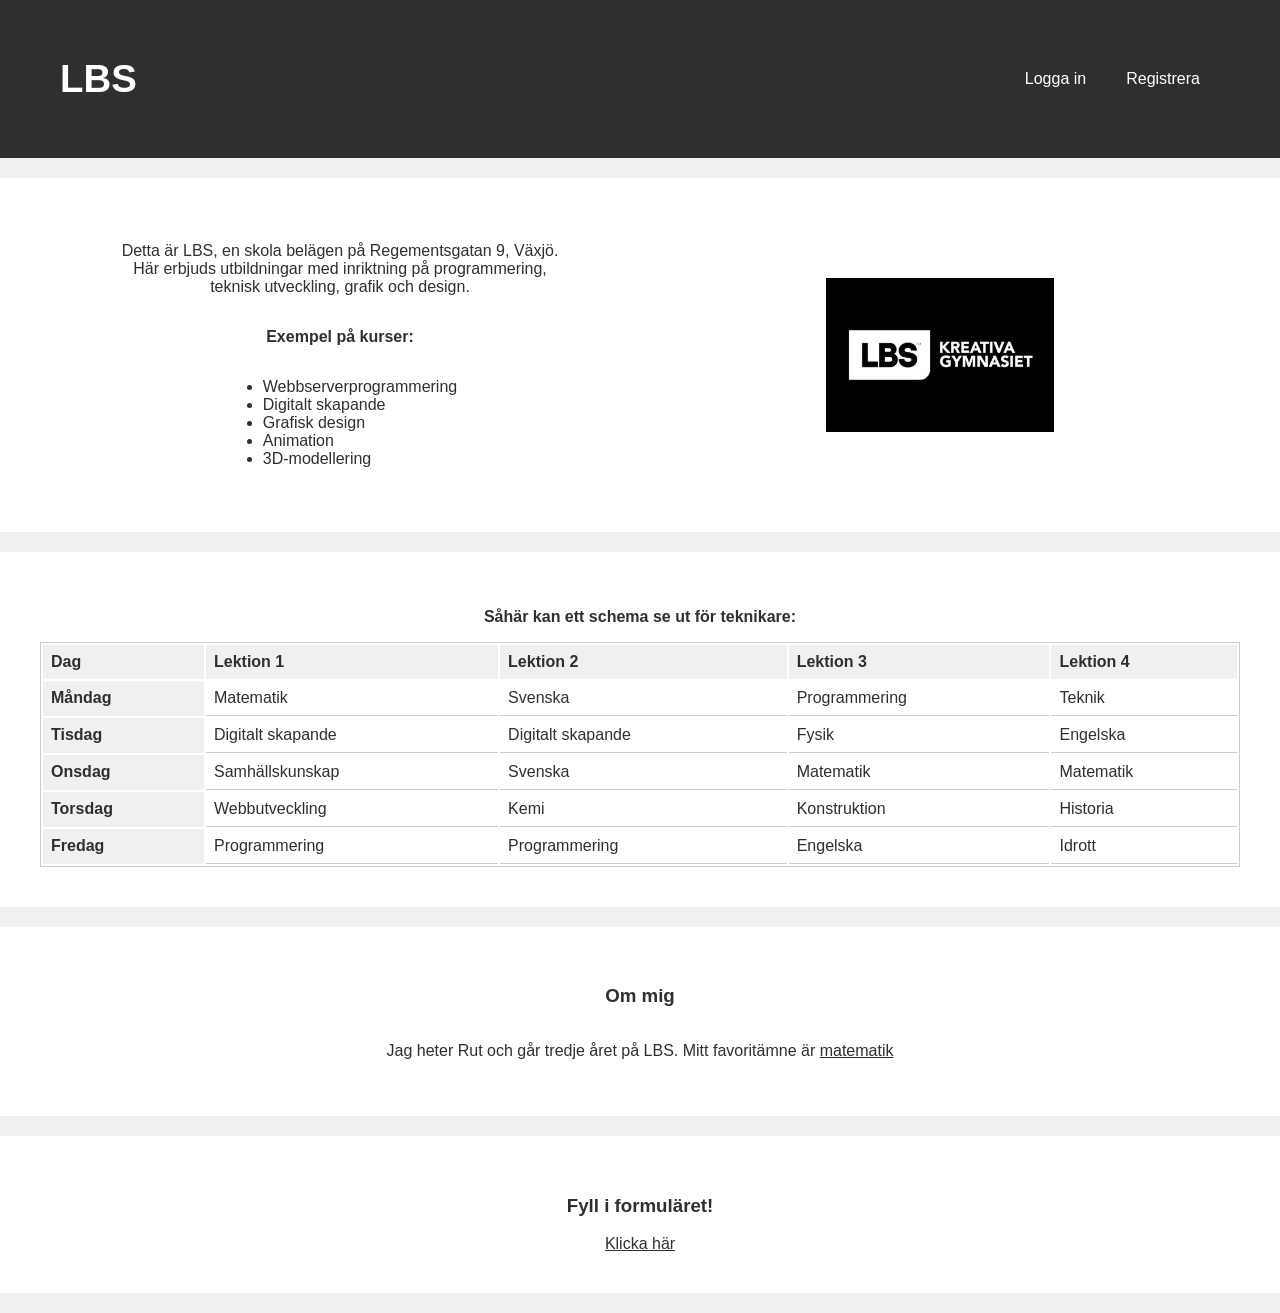
<file: index.html>
<html lang="en">
<head>
    <meta charset="UTF-8">
    <meta name="viewport" content="width=device-width, initial-scale=1.0">
    <title>LBS</title>
    <link rel="stylesheet" href="style.css">
</head>

<body>
    <header>
        <h1>LBS</h1>
        <div class="header-links" >
            <a href="login.html">Logga in</a>
            <a href="register.html">Registrera</a>
        </div>
    </header>

    <div>
        <div class="half-width-container">
            <div class="column-container">
                <p>Detta är LBS, en skola belägen på Regementsgatan 9, Växjö. 
                    Här erbjuds utbildningar med inriktning på programmering, teknisk utveckling, grafik och design.</p>

                <p><b>Exempel på kurser:</b></p>
                    <ul>
                        <li>Webbserverprogrammering</li>
                        <li>Digitalt skapande</li>
                        <li>Grafisk design</li>
                        <li>Animation</li>
                        <li>3D-modellering</li>
                    </ul>
            </div>
        </div>
        <div class="half-width-container" >
            <img src="[data-uri]" alt="">

        </div>
    </div>

    <div class="column-container">
        <p><b>Såhär kan ett schema se ut för teknikare:</b></p>
        <table>
            <tr>
                <th>Dag</th>
                <th>Lektion 1</th>
                <th>Lektion 2</th>
                <th>Lektion 3</th>
                <th>Lektion 4</th>
            </tr>
            <tr>
                <th>Måndag</th>
                <td>Matematik</td>
                <td>Svenska</td>
                <td>Programmering</td>
                <td>Teknik</td>
            </tr>
            <tr>
                <th>Tisdag</th>
                <td>Digitalt skapande</td>
                <td>Digitalt skapande</td>
                <td>Fysik</td>
                <td>Engelska</td>
            </tr>
            <tr>
                <th>Onsdag</th>
                <td>Samhällskunskap</td>
                <td>Svenska</td>
                <td>Matematik</td>
                <td>Matematik</td>
            </tr>
            <tr>
                <th>Torsdag</th>
                <td>Webbutveckling</td>
                <td>Kemi</td>
                <td>Konstruktion</td>
                <td>Historia</td>
            </tr>
            <tr>
                <th>Fredag</th>
                <td>Programmering</td>
                <td>Programmering</td>
                <td>Engelska</td>
                <td>Idrott</td>
            </tr>
        </table>

    </div>

    <div class="column-container">
        <h3>Om mig</h3>
        <p>Jag heter Rut och går tredje året på LBS. Mitt favoritämne är <u>matematik</u></p>
    </div>

    <div class="column-container">
        <h3>Fyll i formuläret!</h3>
        <a href="form.html">Klicka här</a>
    </div>

</body>
</html>
</file>
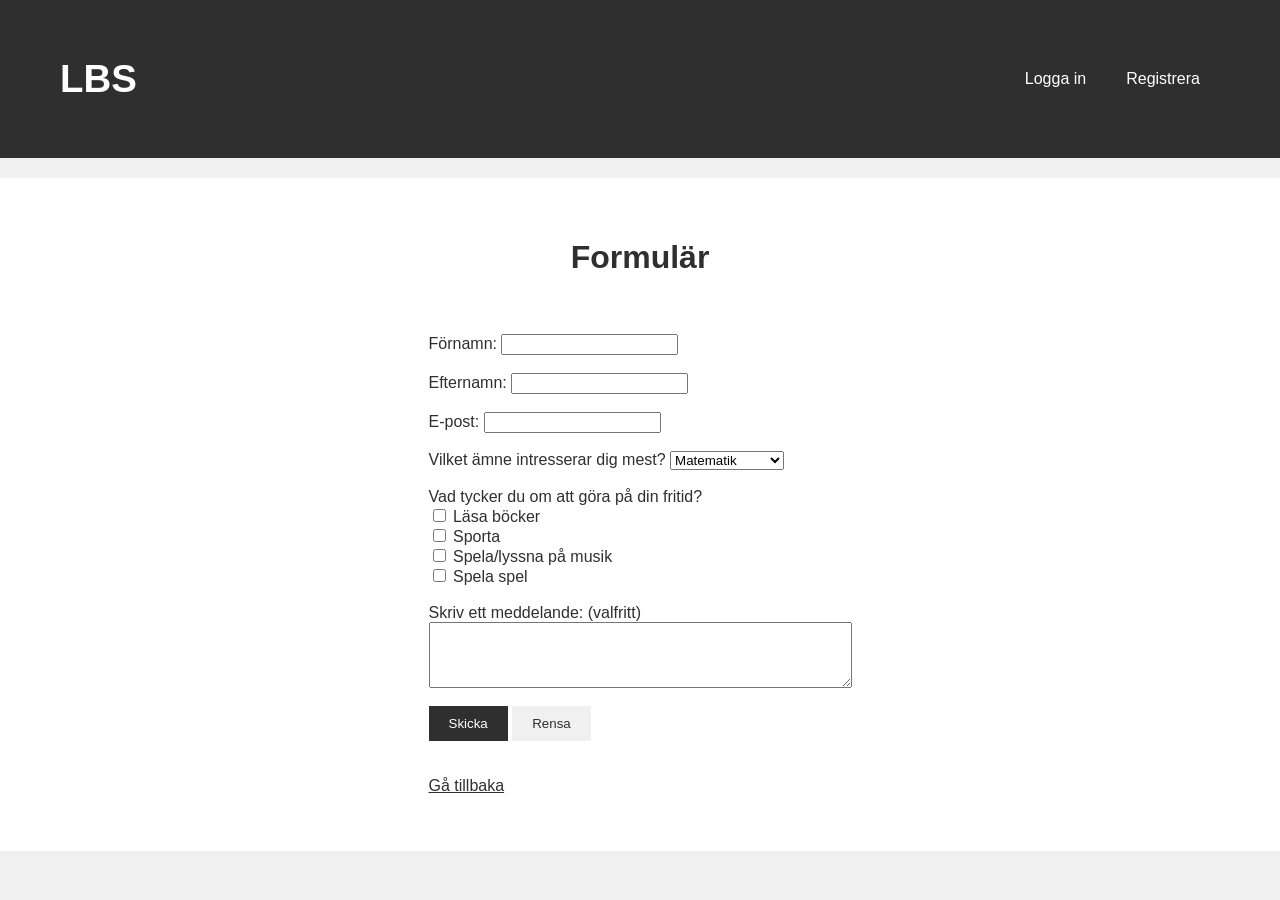
<file: form.html>
<html lang="en">
<head>
    <meta charset="UTF-8">
    <meta name="viewport" content="width=device-width, initial-scale=1.0">
    <title>Formulär</title>
    <link rel="stylesheet" href="style.css">
</head>
<body>
    <header>
        <h1>LBS</h1>
        <div class="header-links" >
            <a href="login.html">Logga in</a>
            <a href="register.html">Registrera</a>
        </div>
    </header>

    <div class="column-container">
        <h1>Formulär</h1><br><br>
        <form action="">
            <label for="first_name">Förnamn:</label>
            <input type="text" id="first_name" name="first_name"><br><br>
            <label for="surname">Efternamn:</label>
            <input type="text" id="surname" name="surname"><br><br>
            <label for="email">E-post:</label>
            <input type="email" id="email" name="email"><br><br>
    
            <label for="subject">Vilket ämne intresserar dig mest?</label>
            <select name="subject" id="subject">
                <option value="math">Matematik</option>
                <option value="science">Naturkunskap</option>
                <option value="art">Bild</option>
                <option value="programming">Programmering</option>
            </select>
            <br><br>
    
            <label for="hobbies">Vad tycker du om att göra på din fritid?</label><br>
            <input type="checkbox" id="hobby1" name="hobbies" value="reading">
            <label for="hobby1">Läsa böcker</label><br>
            <input type="checkbox" id="hobby2" name="hobbies" value="sports">
            <label for="hobby2">Sporta</label><br>
            <input type="checkbox" id="hobby3" name="hobbies" value="music">
            <label for="hobby3">Spela/lyssna på musik</label><br>
            <input type="checkbox" id="hobby4" name="hobbies" value="gaming">
            <label for="hobby4">Spela spel</label>
            <br><br>
    
            <label for="message">Skriv ett meddelande: (valfritt)</label><br>
            <textarea id="message" name="message" rows="4" cols="50"></textarea>
            <br><br>
    
            <input class="confirm-btn" type="submit" value="Skicka"> 
            <input class="reset-btn" type="reset" value="Rensa">
            <br><br><br>

            <a href="index.html">Gå tillbaka</a>
        </form>

    </div>
    
</body>
</html>
</file>
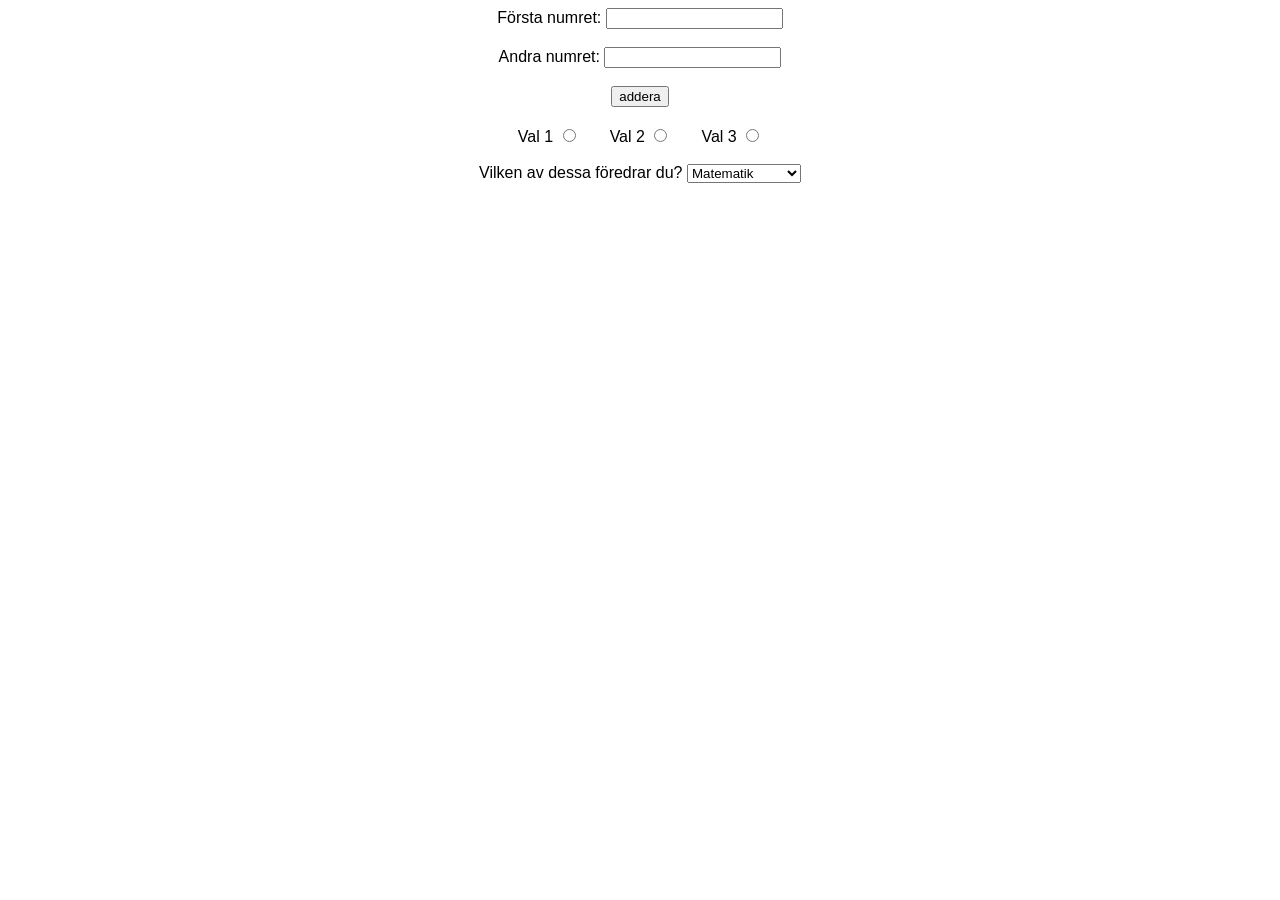
<file: form1.html>
<html lang="en">
<head>
    <meta charset="UTF-8">
    <meta name="viewport" content="width=device-width, initial-scale=1.0">
    <title>Document</title>
</head>
<body style="font-family: Arial; text-align: center;">

    <form" name="addForm">
        <label for="int1">Första numret:</label>
        <input type="text" name="int1" id="int1"><br><br>
        <label for="int2">Andra numret:</label>
        <input type="text" name="int2" id="int2"><br><br>

        <input type="button" value="addera" onclick="add()">
    </form>
    <h3 id="result"></h3>

    <form name="radioForm">
        <label>Val 1</label>
        <input type="radio" name="radio" value="opt1" onchange="radioChoice()"/>
        &nbsp; &nbsp; &nbsp; 
        <label>Val 2</label>
        <input type="radio" name="radio" value="opt2" onchange="radioChoice()"/>
        &nbsp; &nbsp; &nbsp; 
        <label>Val 3</label>
        <input type="radio" name="radio" value="opt3" onchange="radioChoice()"/>
    </form>
    <h3 id="choice" style="text-align: center;"></h3>

    <form name="dropDownForm">
        <label for="subject">Vilken av dessa föredrar du?</label>
        <select name="subject" id="subject">
            <option value="math">Matematik</option>
            <option value="science">Naturkunskap</option>
            <option value="art">Bild</option>
            <option value="programming">Programmering</option>
        </select>
    </form>

    <script>
        function add(){
            let int1 = parseFloat(addForm.int1.value);
            let int2 = parseFloat(addForm.int2.value);
            sum = int1 + int2
            document.getElementById('result').innerHTML="Summa: " + sum;
        }

        function radioChoice(){
            let choice = document.querySelector('input[name="radio"]:checked').value;
            if(choice == "opt1"){
                document.getElementById('choice').innerHTML="Du har valt alternativ 1"
            }
            else if(choice == "opt2"){
                document.getElementById('choice').innerHTML="Du har valt alternativ 2"
            }
            else{
                document.getElementById('choice').innerHTML="Du har valt alternativ 3"
            }
        }


    </script>
</body>
</html>
</file>
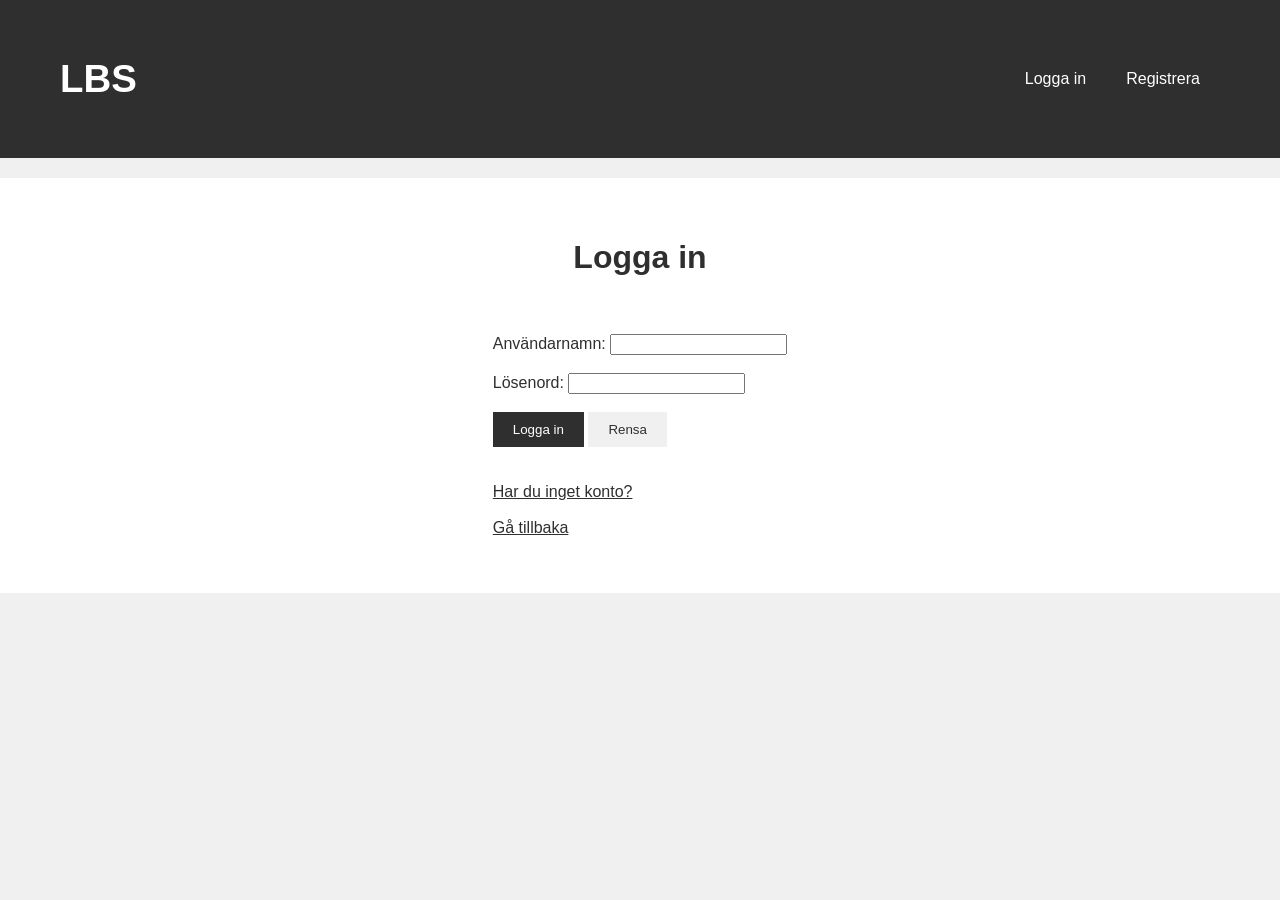
<file: login.html>
<html lang="en">
<head>
    <meta charset="UTF-8">
    <meta name="viewport" content="width=device-width, initial-scale=1.0">
    <title>Logga in</title>
    <link rel="stylesheet" href="style.css">
</head>
<body>
    <header>
        <h1>LBS</h1>
        <div class="header-links" >
            <a href="login.html">Logga in</a>
            <a href="register.html">Registrera</a>
        </div>
    </header>

    <div class="column-container">
        <h1>Logga in</h1><br><br>
        <form action="">
            <label for="username">Användarnamn:</label>
            <input type="text" id="username" name="username"><br><br>
            <label for="password">Lösenord:</label>
            <input type="password" id="password" name="password"><br><br>
    
            <input class="confirm-btn" type="submit" value="Logga in"> 
            <input class="reset-btn" type="reset" value="Rensa">
            <br><br><br>

            <a href="register.html">Har du inget konto?</a><br><br>
            <a href="index.html">Gå tillbaka</a>
        </form>

</body>
</html>
</file>
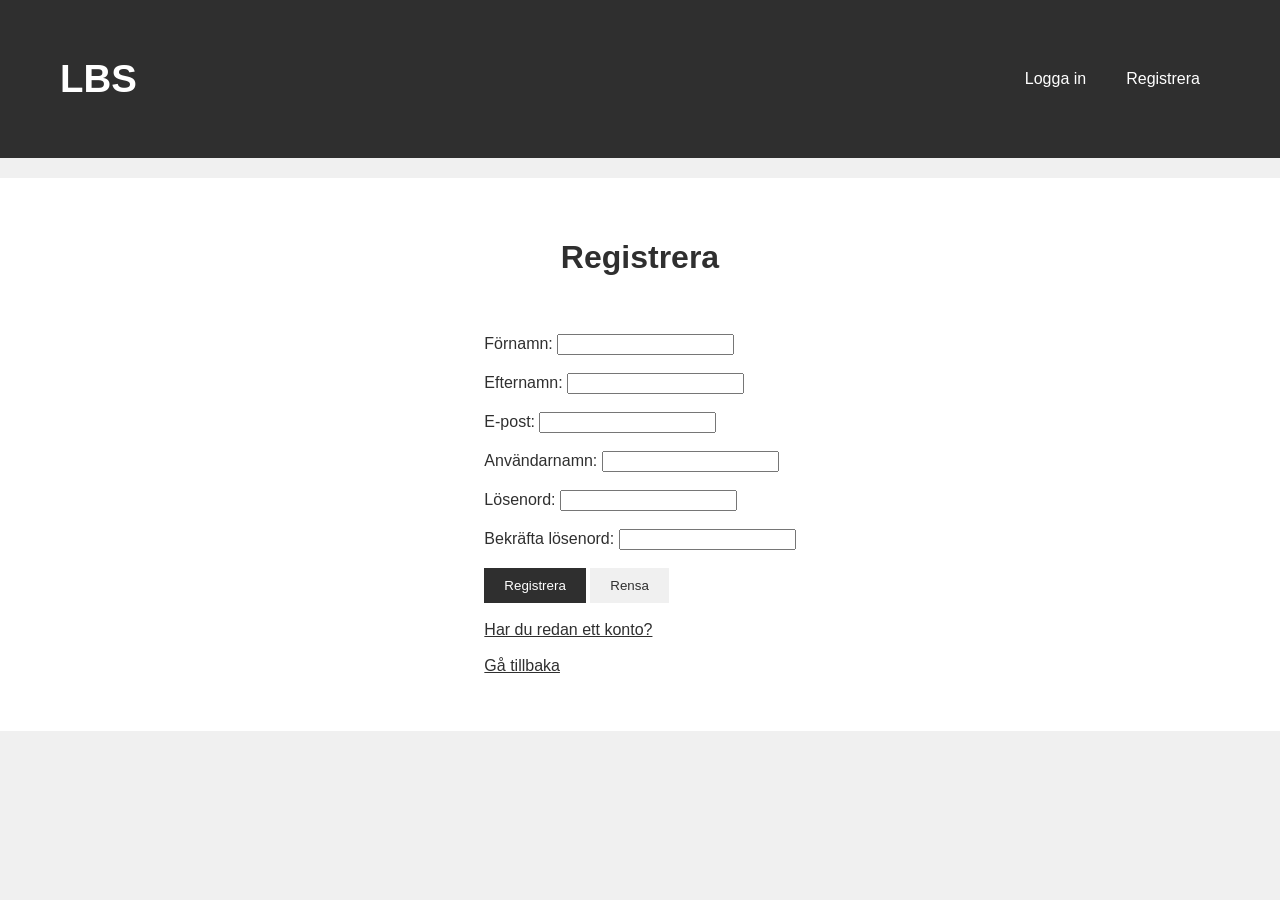
<file: register.html>
<html lang="en">
<head>
    <meta charset="UTF-8">
    <meta name="viewport" content="width=device-width, initial-scale=1.0">
    <title>Registrera</title>
    <link rel="stylesheet" href="style.css">
</head>
<body>
    <header>
        <h1>LBS</h1>
        <div class="header-links" >
            <a href="login.html">Logga in</a>
            <a href="register.html">Registrera</a>
        </div>
    </header>

    <div class="column-container">
        <h1>Registrera</h1><br><br>
        <form action="">
            <label for="first_name">Förnamn:</label>
            <input type="text" id="first_name" name="first_name"><br><br>
            <label for="surname">Efternamn:</label>
            <input type="text" id="surname" name="surname"><br><br>
            <label for="email">E-post:</label>
            <input type="email" id="email" name="email"><br><br>
            <label for="username">Användarnamn:</label>
            <input type="text" id="username" name="username"><br><br>
            <label for="password">Lösenord:</label>
            <input type="password" id="password" name="password"><br><br>
            <label for="confirm_password">Bekräfta lösenord:</label>
            <input type="password" id="confirm_password" name="confirm_password"><br><br>

            <input class="confirm-btn" type="submit" value="Registrera">
            <input class="reset-btn" type="reset" value="Rensa">
            <br><br>

            <a href="login.html">Har du redan ett konto?</a><br><br>
            <a href="index.html">Gå tillbaka</a>
        </form>
    </div>

</body>
</html>
</file>
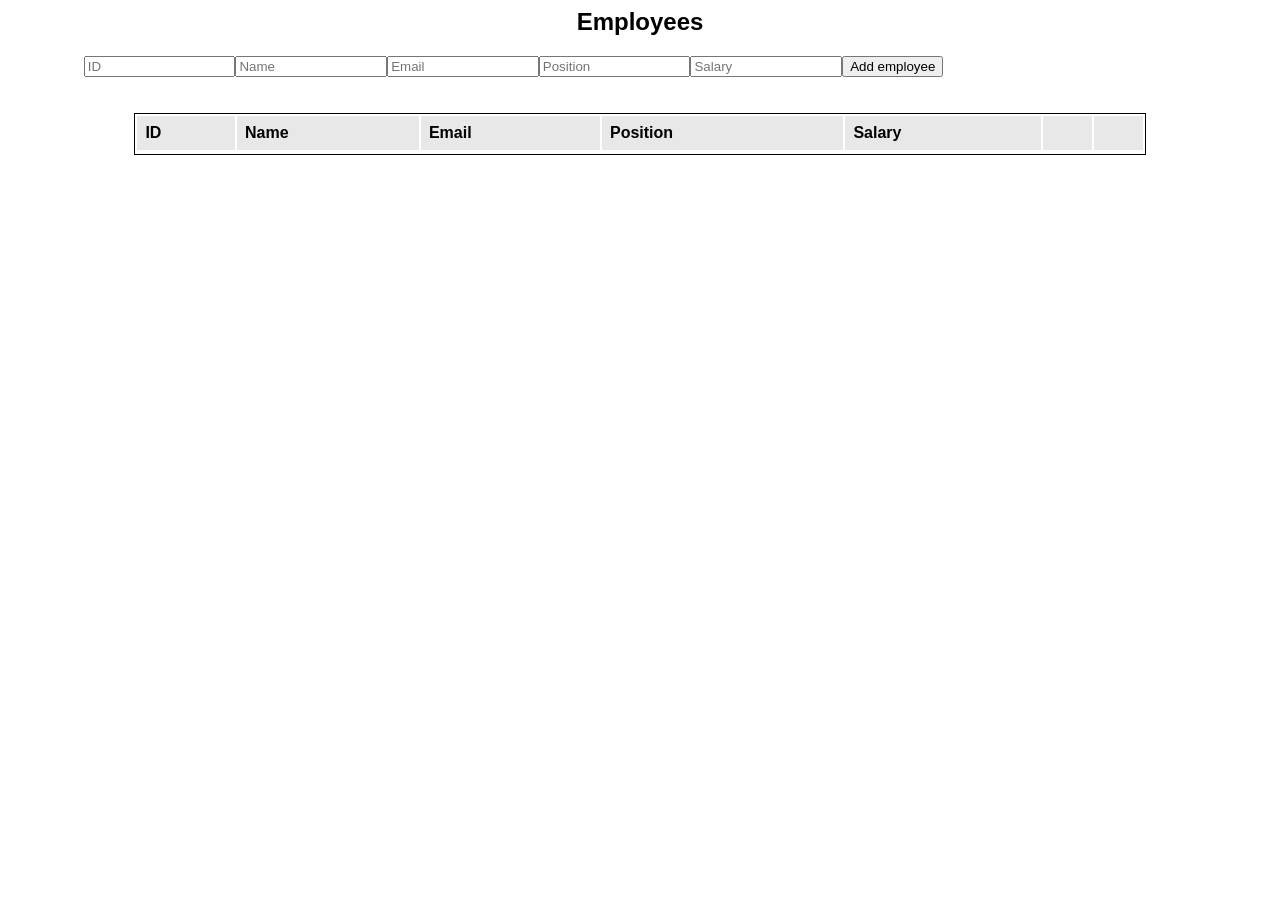
<file: json_employee_list/emp.html>
<html lang="en">
<head>
    <meta charset="UTF-8">
    <meta name="viewport" content="width=device-width, initial-scale=1.0">
    <title>Company</title>
    <link rel="stylesheet" href="emp.css">

</head>
<body style="font-family: Arial;" onload="showData()">
    <h2 style="text-align: center;">Employees</h2>
    <div id="add-div">
        <input type="text" name="txtid" placeholder="ID">
        <input type="text" name="txtname" placeholder="Name">
        <input type="text" name="txtmail" placeholder="Email">
        <input type="text" name="txtposition" placeholder="Position">
        <input type="text" name="txtsalary" placeholder="Salary">

        <button onclick="addEmployee()">Add employee</button>
    </div>
    <br><br>
    <div>
        <table id="employeeTable">
            <tr>
                <th>ID</th>
                <th>Name</th>
                <th>Email</th>
                <th>Position</th>
                <th>Salary</th>
                <th></th>
                <th></th>
            </tr>
            <tr>

            </tr>
        </table>
    </div>
    
    <script src="demo.js"></script>
</body>
</html>
</file>
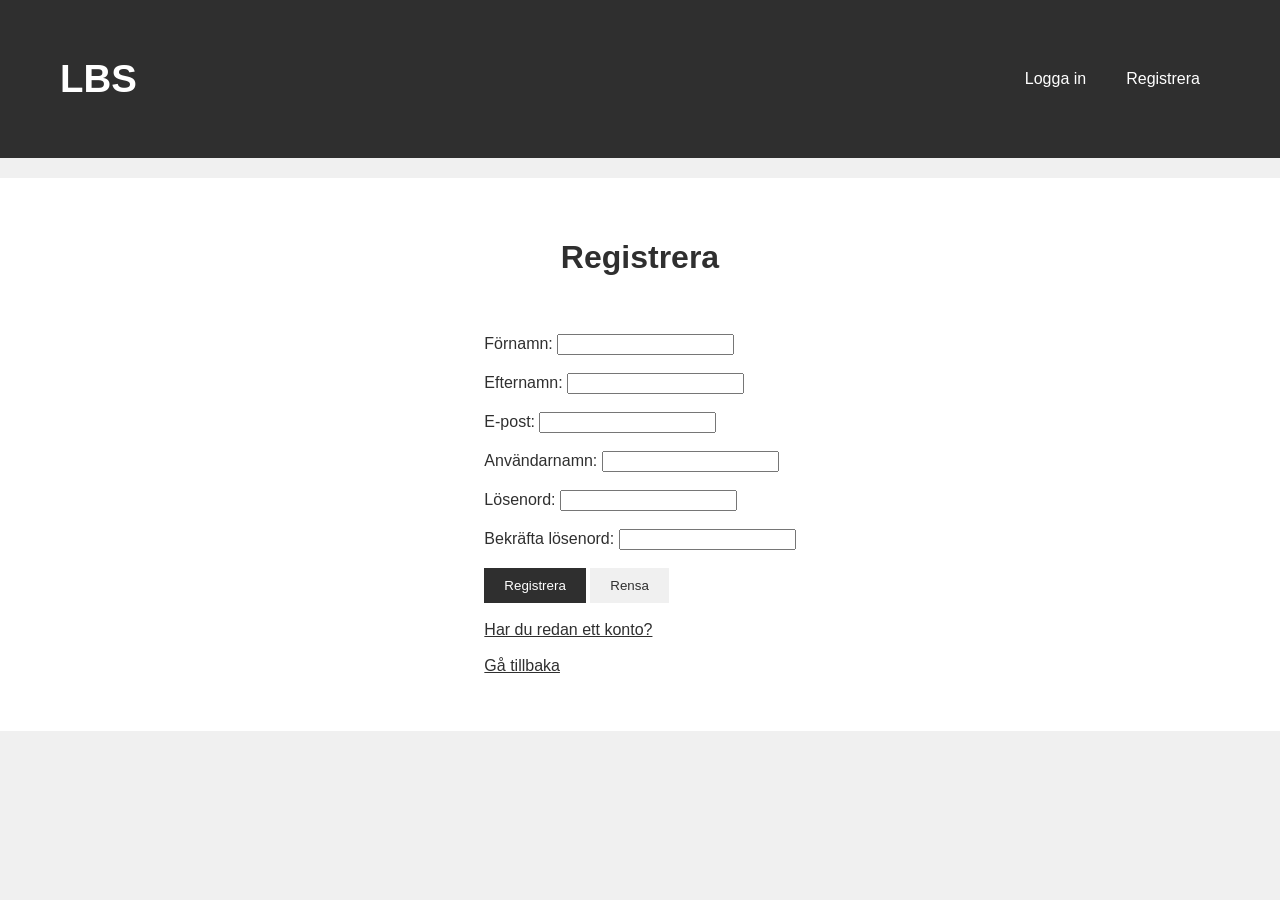
<file: lbs_site/register.html>
<html lang="en">
<head>
    <meta charset="UTF-8">
    <meta name="viewport" content="width=device-width, initial-scale=1.0">
    <title>Registrera</title>
    <link rel="stylesheet" href="style.css">
</head>
<body>
    <header>
        <h1>LBS</h1>
        <div class="header-links" >
            <a href="login.html">Logga in</a>
            <a href="register.html">Registrera</a>
        </div>
    </header>

    <div class="column-container">
        <h1>Registrera</h1><br><br>
        <form name="register_form">
            <label for="first_name">Förnamn:</label>
            <input type="text" id="first_name" name="first_name"><br><br>
            <label for="surname">Efternamn:</label>
            <input type="text" id="surname" name="surname"><br><br>
            <label for="email">E-post:</label>
            <input type="email" id="email" name="email"><br><br>
            <label for="username">Användarnamn:</label>
            <input type="text" id="username" name="username"><br><br>
            <label for="password">Lösenord:</label>
            <input type="password" id="password" name="password"><br><br>
            <label for="confirm_password">Bekräfta lösenord:</label>
            <input type="password" id="confirm_password" name="confirm_password"><br><br>

            <input class="confirm-btn" type="button" value="Registrera" onclick="register()">
            <input class="reset-btn" type="reset" value="Rensa">
            <br><br>

            <a href="login.html">Har du redan ett konto?</a><br><br>
            <a href="index.html">Gå tillbaka</a>
        </form>
    </div>

    <script src="register.js"></script>

</body>
</html>
</file>
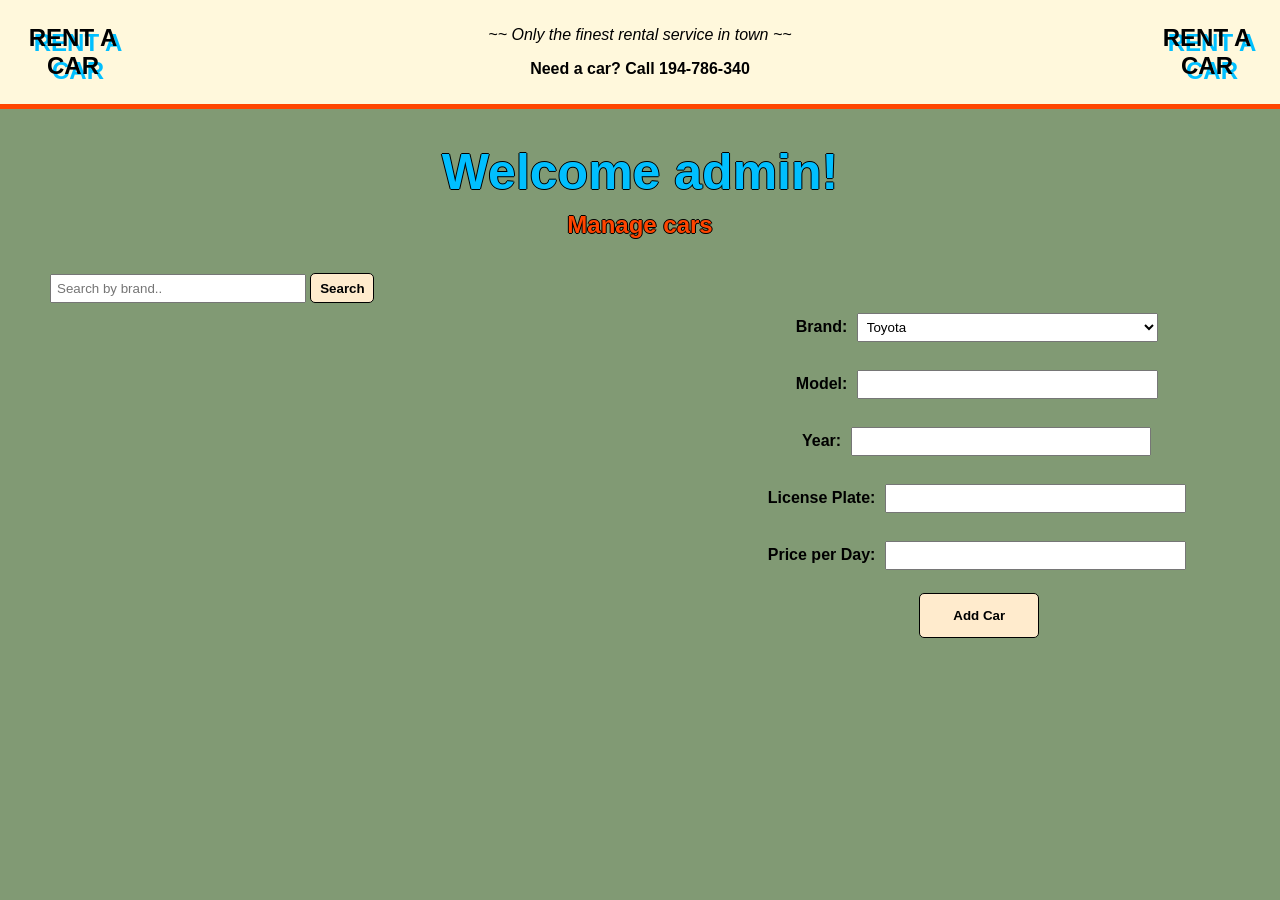
<file: rent_a_car/start.html>
<html lang="en">
<head>
    <meta charset="UTF-8">
    <meta name="viewport" content="width=device-width, initial-scale=1.0">
    <title>Rent a car!</title>
    <link rel="stylesheet" href="car.css">
</head>
<body onload="showData()">
    <nav>
        <h2>RENT A CAR</h2>
        <div>
            <p><i>~~ Only the finest rental service in town ~~</i></p>
            <p><b>Need a car? Call 194-786-340</b></p>
        </div>
        <h2>RENT A CAR</h2>
    </nav>

    <h1>Welcome admin!</h1>
    <h2>Manage cars</h2>
    <input type="search" id="search-bar" placeholder="Search by brand..">
    <input type="button" id="search-button" value="Search" onclick="searchCars()">

    <div id="car-view-div">
        <div id="car-list">
    
        </div>

        <div id="add-form">
            <!-- text input fields for brand, model and license plate, number input field for year and price per day -->
            <label for="brand">Brand:</label>
            <select id="brand" name="brand">
                <option value="Toyota">Toyota</option>
                <option value="Honda">Honda</option>
                <option value="Ford">Ford</option>
                <option value="BMW">BMW</option>
            </select><br><br>
            <label for="model">Model:</label>
            <input type="text" id="model" name="model"><br><br>
            <label for="year">Year:</label>
            <input type="number" id="year" name="year"><br><br>
            <label for="license_plate">License Plate:</label>
            <input type="text" id="license_plate" name="license_plate"><br><br>
            <label for="price_per_day">Price per Day:</label>
            <input type="number" id="price_per_day" name="price_per_day" step="0.01"><br><br>
            <button onclick="addCar()">Add Car</button>
        </div>
    
    </div>

    <script src="car.js"></script>
    
</body>
</html>
</file>
<file: style.css>
body{
    background-color: var(--bg-gray); color: var(--dark-gray);
    font-family: Arial, sans-serif;
    margin: 0; padding: 0;
}
:root{
    --bg-gray: #f0f0f0;
    --main-white: #fff;
    --border-color: #ccc;
    --dark-gray: #2f2f2f;
}

header{
    font-size:larger;
    color: var(--main-white); background-color: var(--dark-gray);
    padding: 20px;
    display:flex; flex-direction: row; 
    align-items: center; justify-content: center;
}
header h1{
    margin: 0 auto 0 40px;
}
.header-links{
    background-color: var(--dark-gray);
    margin: 0;
    
}
.header-links a{
    color: var(--main-white);
    padding: 10px 20px;
    text-decoration: none;
    font-size: smaller;
}

div{
    background-color: var(--main-white);
    padding: 40px; margin: 20px auto;

    display: flex;
    flex-direction: row;
    justify-content: center;

}
div p{
    text-align: center;
}
div img{
    display: block;
    margin: 0 auto;
    max-width: 100%;
    height: auto;
}

.column-container{
    display: flex;
    flex-direction: column;
    align-items: center;
}
.half-width-container{
    width: 45%;
    height: 12vw;    
}

table{
    width:100%;
    border: 1px solid var(--border-color);
}
th{
    background-color: var(--bg-gray);
    padding: 8px;
    text-align: left;
}
td{
    padding: 8px;
    border-bottom: 1px solid var(--border-color);
}

.confirm-btn{
    background-color: var(--dark-gray);
    color: var(--main-white);
    padding: 10px 20px;
    border: none;
    cursor: pointer;
}
.reset-btn{
    background-color: var(--bg-gray);
    color: var(--dark-gray);
    padding: 10px 20px;
    border: none;
    cursor: pointer;
}

a{
    color: var(--dark-gray);
}
</file>
<file: json_employee_list/emp.css>
div{
    display: flex;
    flex-direction: row;
    align-items: center;
    justify-content: center;
}

#add-div{
    width:80%;
    justify-self: center;
}
#add-div input{
    width:15%;
}

table{
    width:80%;
    border: 1px solid black;
}

th{
    background-color: rgb(232, 232, 232);
    padding: 8px;
    text-align: left;
    width:auto;
}
</file>
<file: lbs_site/style.css>
body{
    background-color: var(--bg-gray); color: var(--dark-gray);
    font-family: Arial, sans-serif;
    margin: 0; padding: 0;
}
:root{
    --bg-gray: #f0f0f0;
    --main-white: #fff;
    --border-color: #ccc;
    --dark-gray: #2f2f2f;
}

header{
    font-size:larger;
    color: var(--main-white); background-color: var(--dark-gray);
    padding: 20px;
    display:flex; flex-direction: row; 
    align-items: center; justify-content: center;
}
header h1{
    margin: 0 auto 0 40px;
}
.header-links{
    background-color: var(--dark-gray);
    margin: 0;
    
}
.header-links a{
    color: var(--main-white);
    padding: 10px 20px;
    text-decoration: none;
    font-size: smaller;
}

div{
    background-color: var(--main-white);
    padding: 40px; margin: 20px auto;

    display: flex;
    flex-direction: row;
    justify-content: center;

}
div p{
    text-align: center;
}
div img{
    display: block;
    margin: 0 auto;
    max-width: 100%;
    height: auto;
}

.column-container{
    display: flex;
    flex-direction: column;
    align-items: center;
}
.half-width-container{
    width: 45%;
    height: 12vw;    
}

table{
    width:100%;
    border: 1px solid var(--border-color);
}
th{
    background-color: var(--bg-gray);
    padding: 8px;
    text-align: left;
}
td{
    padding: 8px;
    border-bottom: 1px solid var(--border-color);
}

.confirm-btn{
    background-color: var(--dark-gray);
    color: var(--main-white);
    padding: 10px 20px;
    border: none;
    cursor: pointer;
}
.reset-btn{
    background-color: var(--bg-gray);
    color: var(--dark-gray);
    padding: 10px 20px;
    border: none;
    cursor: pointer;
}

a{
    color: var(--dark-gray);
}
</file>
<file: rent_a_car/car.css>
body{
    background-color:rgb(129, 154, 116);
    padding:0;
    margin:0;
    font-family: 'Gill Sans', 'Gill Sans MT', Calibri, 'Trebuchet MS', sans-serif;
}

nav{
    background-color:cornsilk;
    padding: 10px;
    display:flex;
    flex-direction: row;
    justify-content: space-between;
    border-bottom: 5px solid orangered;
    text-align: center;
    align-items: center;
}
nav h2{
    color: black; 
    text-shadow: 5px 5px deepskyblue;
    cursor:pointer;
    margin: 0;
    width: 10%;
    padding:0;
}
nav h2:hover{
    text-shadow: 5px 5px orangered;
}

h1{
    font-size: 50px;
    margin-bottom:0;
    text-align: center;
    color: deepskyblue;
    text-shadow: -1px 0 black, 0 1px black, 1px 0 black, 0 -1px black;
} 
h2{
    text-align: center;
    color: orangered;
    text-shadow: -1px 0 black, 0 1px black, 1px 0 black, 0 -1px black;
    padding: 10px;
    margin: 0 auto 20px auto;
}

#car-view-div{
    display: flex;
    flex-direction: row;
    justify-content: space-between;
}

#add-form{
    width: 50%;
    text-align: center;
}
#add-form input{
    width: 50%;
    margin: 5px;
    padding: 5px;
}
#add-form select{
    width: 50%;
    margin: 5px;
    padding: 5px;
}
#add-form label{
    font-weight: bolder;
}
#add-form button{
    background-color:blanchedalmond;
    font-weight: bolder;
    width: 20%;
    height:45px;
    border: 1.5px solid black;
    border-radius: 5px;
    cursor: pointer;
}
#add-form button:hover{
    background-color: deepskyblue;
}

#search-bar{
    width: 20%;
    margin: 5px 0 5px 50px;
    padding: 5px;
}
#search-button{
    background-color: blanchedalmond;
    font-weight: bold;
    width: 5%;
    height:30px;
    border: 1.5px solid black;
    border-radius: 5px;
    cursor: pointer;
}
#search-button:hover{
    background-color: deepskyblue;
}

#car-list{
    width: 50%;
    padding: 0 3%;
    display: grid;
    grid-template-columns: auto auto;
}

.card{
    background-color: cornsilk;
    margin:5px;
    padding:10px;
    height: 220px;
    border-radius: 5px;
}
.card:hover{
    background-color: blanchedalmond;
    box-shadow: 10px 10px orangered;
}
.card h3{
    color: deepskyblue;
    text-shadow: -1px 0 black, 0 1px black, 1px 0 black, 0 -1px black;
    margin-bottom:0;
}
.id-text{
    font-size: smaller;
    margin-top:0;
}
.delete-button{
    background-color: blanchedalmond;
    color: red;
    font-weight: bold;
    padding:5px;
    width:30%;
    border:2px solid black;
    border-radius: 5px;
    cursor: pointer;
}
.delete-button:hover{
    background-color: orangered;
    color:black;
}

@media only screen and (max-width: 600px) {
  nav div{
    display: none;
  }
  #car-list{
    grid-template-columns: 25% 25% 25% 25%;
  }
}
@media only screen and (max-width: 400px) {
  #car-list{
    grid-template-columns: auto auto auto;
  }
}
</file>
